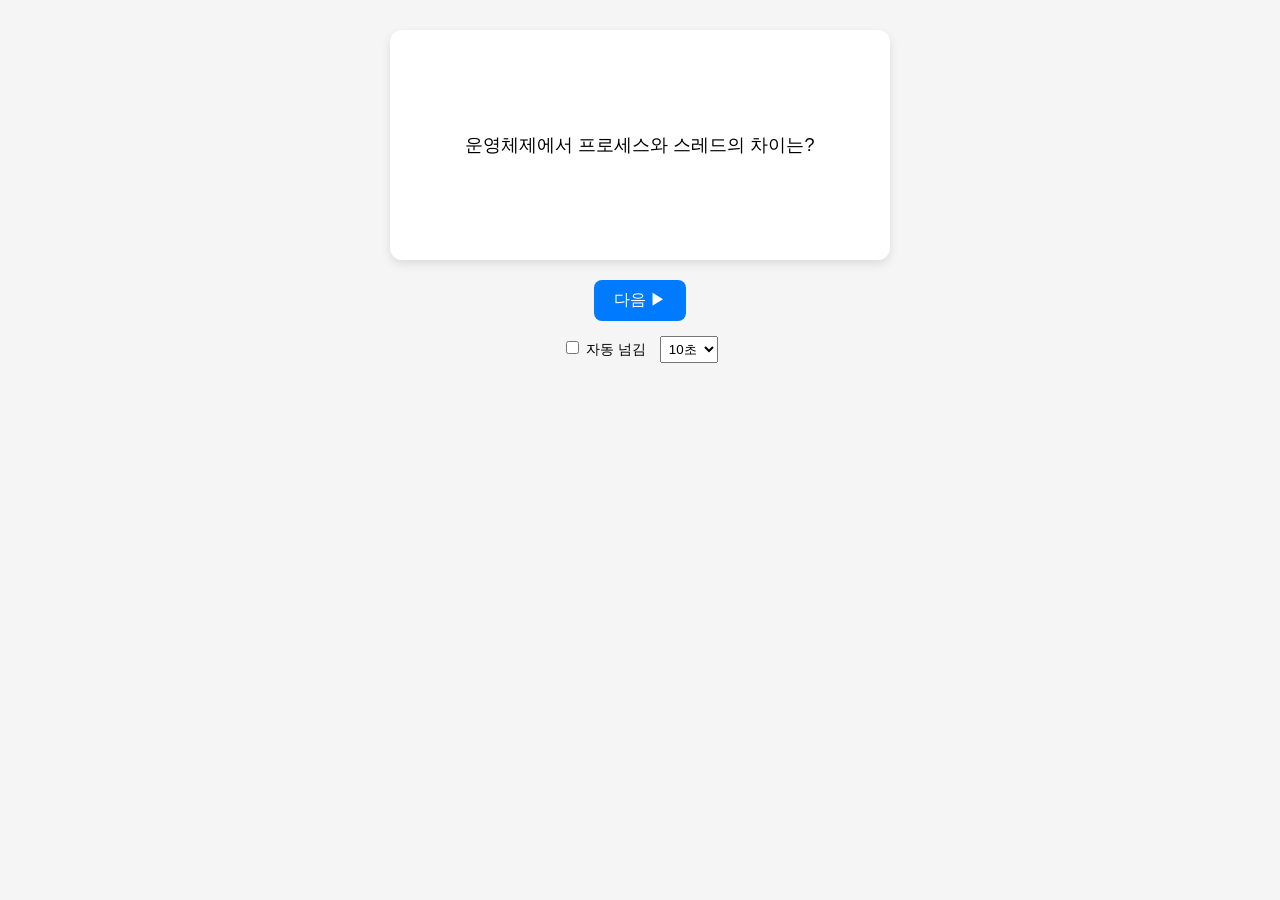
<file: flashcard-app/docs/index.html>
<!DOCTYPE html>
<html lang="ko">
<head>
  <meta charset="UTF-8" />
  <meta name="viewport" content="width=device-width, initial-scale=1.0"/>
  <title>Flashcard 학습</title>
  <link rel="stylesheet" href="style.css" />
</head>
<body>
  <div class="container">
    <div id="flashcard" class="card">로딩 중...</div>

    <div class="controls">
      <button id="next">다음 ▶</button>
    </div>

    <div class="auto-control">
      <label>
        <input type="checkbox" id="autoToggle" />
        자동 넘김
      </label>
      <select id="intervalSelect">
        <option value="5000">5초</option>
        <option value="10000" selected>10초</option>
        <option value="15000">15초</option>
      </select>
    </div>
  </div>

  <script src="app.js"></script>
</body>
</html>
</file>
<file: flashcard-app/docs/style.css>
body {
  font-family: sans-serif;
  text-align: center;
  background: #f5f5f5;
  margin: 0;
  padding: 30px;
}

.container {
  max-width: 500px;
  margin: 0 auto;
}

.card {
  background: #ffffff;
  border-radius: 12px;
  padding: 40px 20px;
  box-shadow: 0 4px 10px rgba(0,0,0,0.1);
  cursor: pointer;
  margin-bottom: 20px;
  font-size: 18px;
  min-height: 150px;
  display: flex;
  align-items: center;
  justify-content: center;
}

.controls button {
  padding: 10px 20px;
  font-size: 16px;
  border: none;
  background: #007bff;
  color: white;
  border-radius: 8px;
  cursor: pointer;
}

.controls button:hover {
  background: #0056b3;
}

.auto-control {
  margin-top: 15px;
  font-size: 14px;
}

.auto-control select {
  margin-left: 10px;
  padding: 4px;
}
</file>
